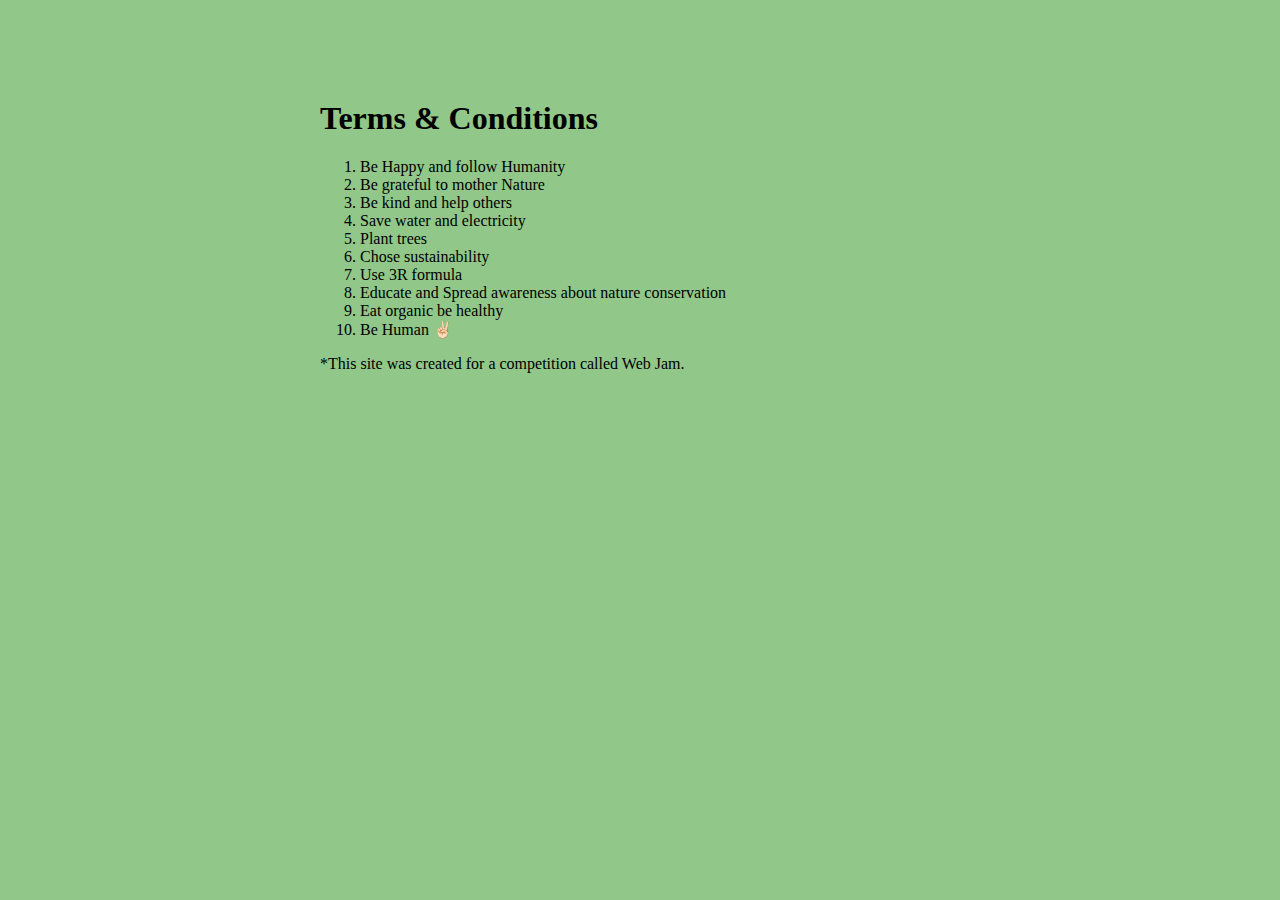
<file: terms.html>
<!DOCTYPE html>
<html lang="en" dir="ltr">
  <head>
    <meta charset="utf-8">
    <title>Terms & Conditions</title>
    <link rel="icon" href="https://cdn-icons-png.flaticon.com/512/888/888034.png">
    <style media="screen">
      body{
        width:50%;
        margin:100px auto;
        background-color: #91C788;
      }
    </style>
  </head>
  <body>
    <h1>Terms & Conditions</h1>
    <p>
      <ol>
      <li>Be Happy and follow Humanity</li>
      <li>Be grateful to mother Nature</li>
      <li>Be kind and help others</li>
      <li>Save water and electricity</li>
      <li>Plant trees</li>
      <li>Chose sustainability</li>
      <li>Use 3R formula</li>
      <li>Educate and Spread awareness about nature conservation</li>
      <li>Eat organic be healthy</li>
      <li>Be Human ✌🏻</li>
    </ol>
  </p>
    <p>*This site was created for a competition called Web Jam.</p>
  </body>
</html>
</file>
